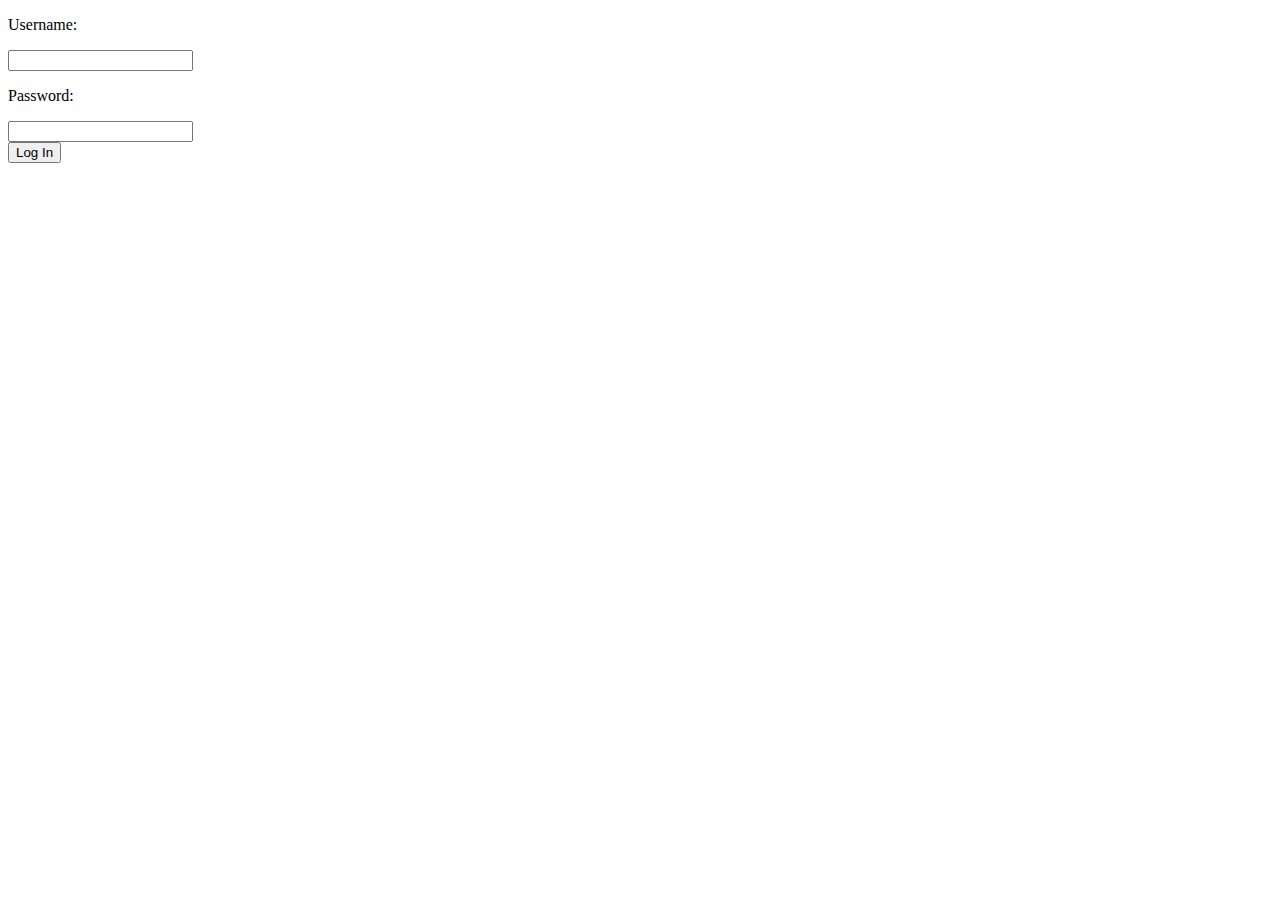
<file: sir marvin act 1/Rodriguez-LyndolfRaphael-Activities/first-js/index.html>
<!DOCTYPE html>
<html lang="en">
<head>
    <meta charset="UTF-8">
    <meta name="viewport" content="width=device-width, initial-scale=1.0">
    <title>Document</title>

    <script>
        alert("Hello???");
        alert("WTF!!!");
        alert("Why are you here???");
        alert("Bitch");
        alert("Fck 0ff")
    </script>
</head>
<body>
    <p> Username:  </p>
    <input type="username" id="username" name="username">
    <br>
    <p> Password:  </p>
    <input type="password" id="password" name="password">
    <br>
    <button type="Submit"> Log In </button>

</body>
</html>
</file>
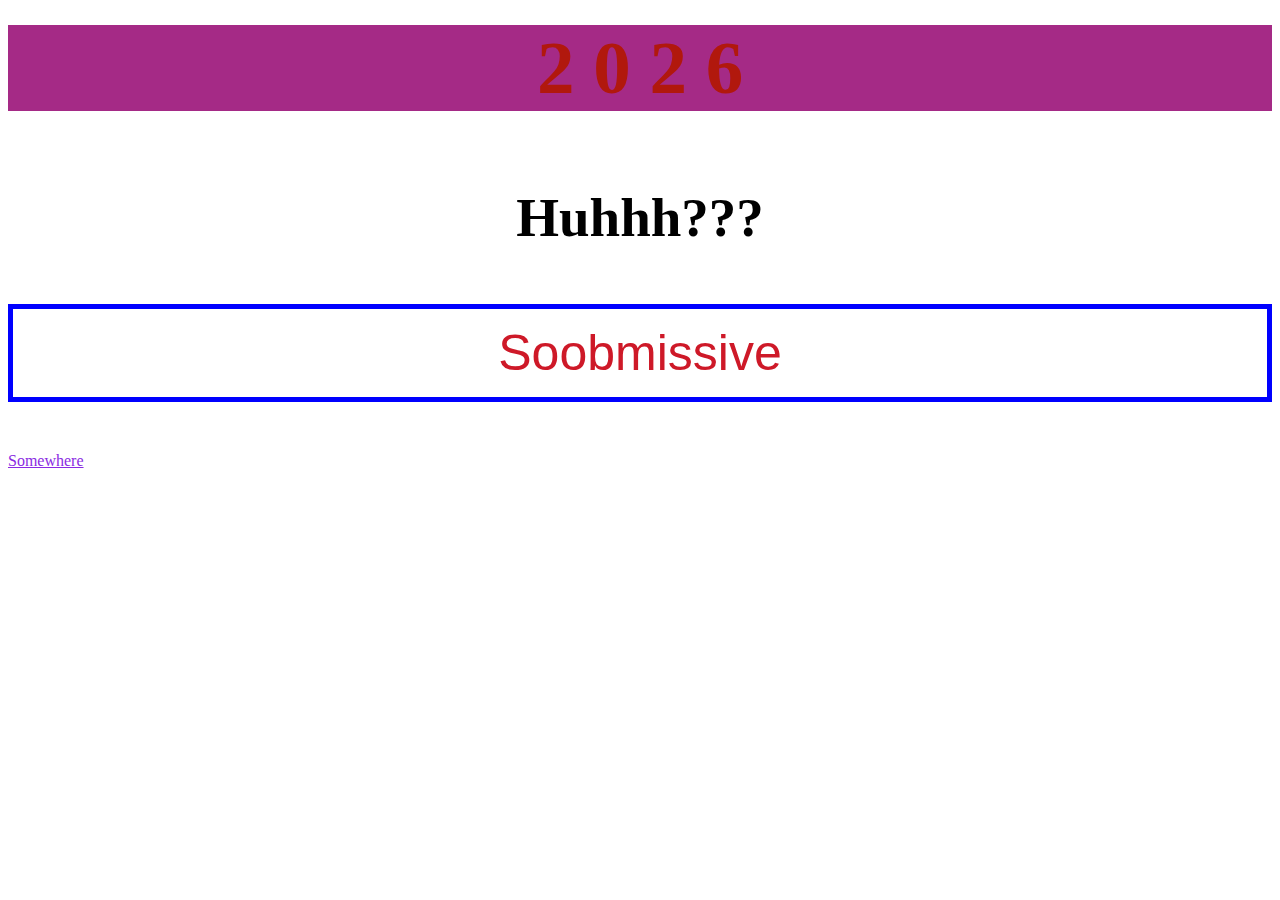
<file: sir marvin act 1/Rodriguez-LyndolfRaphael-Activities/hll_wrld/index.html>
<!DOCTYPE html>
<html lang="en">
<head>
    <meta charset="UTF-8">
    <meta name="viewport" content="width=device-width, initial-scale=1.0">
    <link rel="stylesheet" href="./css/style.css">
    <title>Hll Wrld</title>
</head>
<body>
    <p class="bckgrnd title header">2     0     2     6</p>
    <p class="subtit" >Huhhh???</p>
    <p class="txt border"> Soobmissive</p>
    <a href="http://facebook">Somewhere</a>
</body>
</html>
</file>
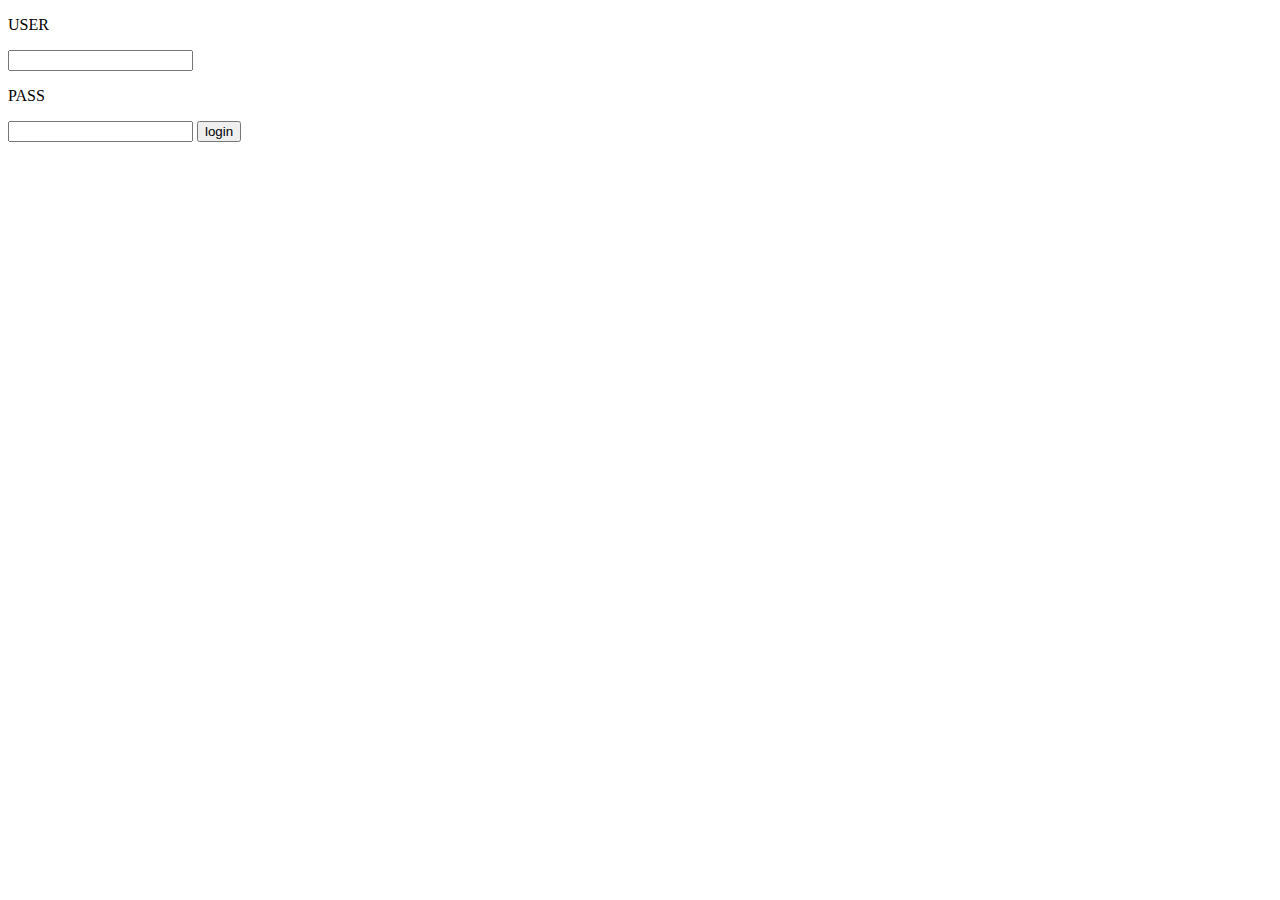
<file: sir marvin act 1/RODRIGUEZ,LYNDOLF/FIRST-JS/indx.html>
<!DOCTYPE html>
<html lang="en">
<head>
    <meta charset="UTF-8">
    <meta name="viewport" content="width=device-width, initial-scale=1.0">
    <title>Document</title>
    <script src="jscript/login.js"></script>
</head>
    
<body>
    <form action="">
        <p>USER</p>
        <input type="text" id="username" name="username">
        <br>
        <p> PASS </p>
        <input type="password" id="password" name="password">
        <input type="button" value="login" onclick="login()">
        <br>
    </form>
    
</body>
</html>
</file>
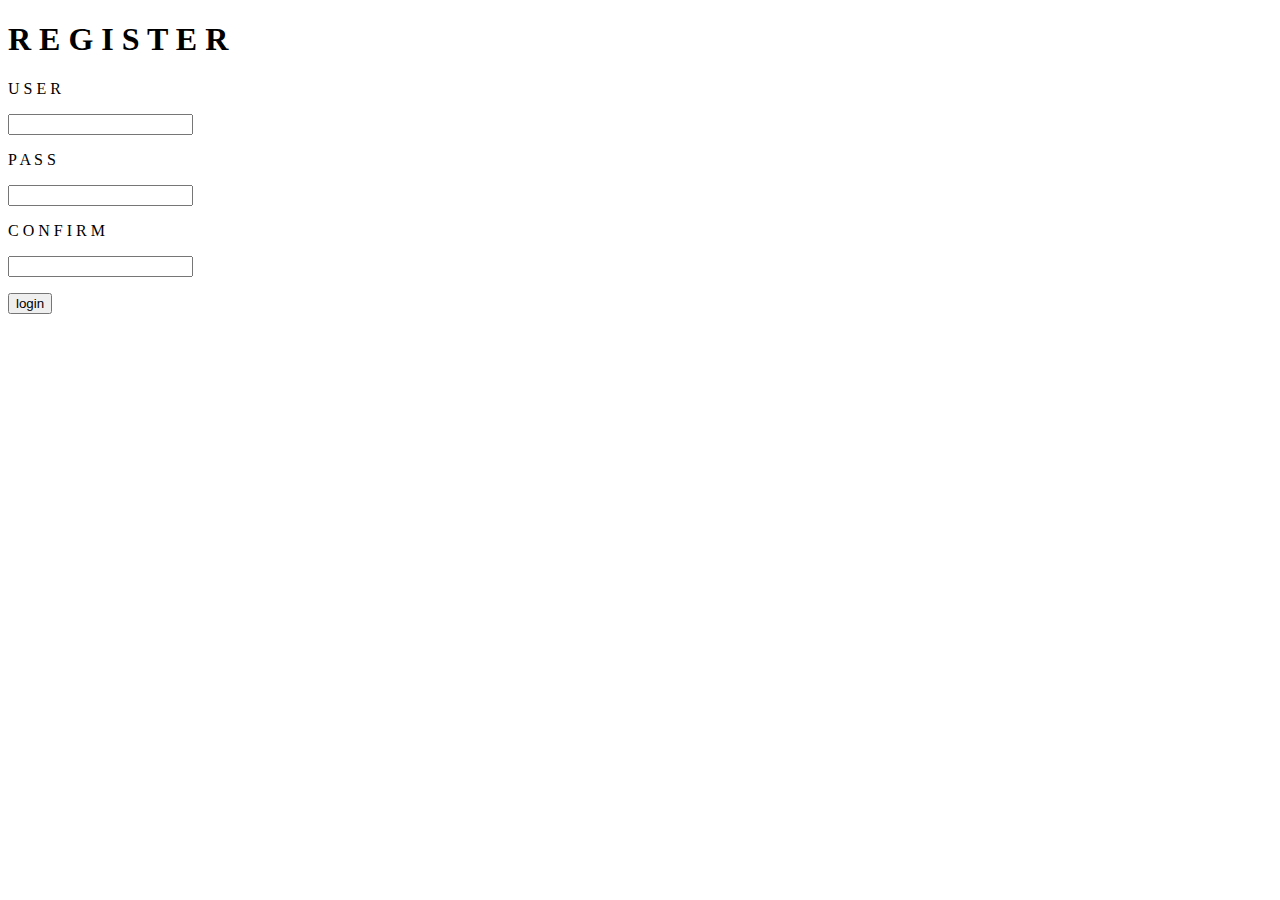
<file: sir marvin act 1/RODRIGUEZ,LYNDOLF/FIRST-JS/rgstr/regis.html>
<!DOCTYPE html>
<html lang="en">
<head>
    <meta charset="UTF-8">
    <meta name="viewport" content="width=device-width, initial-scale=1.0">
    <title>Document</title>
    <script src="regis.js"></script>
</head>
    <h1> R   E   G   I   S   T   E   R </h1>
<body>
    <form action="">
        <p> U  S  E  R </p>
        <input type="text" id="username" name="username">
        <br>
        <p> P  A  S  S </p>
        <input type="password" id="password" name="password">
        <br>
        <p> C  O  N  F  I  R  M</p>
        <input type="password" id="confirm" name="confirm">
        <br>
        <p><input type="button" value="login" onclick="login()"> </p>
        <br>
    </form>
    
</body>
</html>
</file>
<file: sir marvin act 1/Rodriguez-LyndolfRaphael-Activities/hll_wrld/css/style.css>
.header {
    color: rgb(177, 24, 13);
    font-family: 'Times New Roman', Times, serif;
}

.txt {
    text-align: center;
    color: rgb(206, 25, 40);
    font-family: 'Lucida Sans', 'Lucida Sans Regular', 'Lucida Grande', 'Lucida Sans Unicode', Geneva, Verdana, sans-serif ;
    font-size: 50px;
}

.txt:hover {
    color: blue;
    background-color: aqua;
}

.title {
    text-align: center;
    font-size: 75px;
    font-weight: bolder;
    margin-top: 25px;
}

.subtit {
    text-align: center;
    font-size: 55px;
    font-weight: bold;
    margin-top: 30px;
}

.subtit:hover {
    color: greenyellow;
}

.border {
    border: 5px solid blue;
    padding: 15px;
}

.bckgrnd {
    background-color: rgb(165, 42, 134);
}

a:link {
    color:blueviolet;
}
a:visited {
    color:rgb(0, 255, 136);
}
a:hover {
    color:brown;
}
a:active { 
    color:rgb(128, 165, 42);
}
</file>
